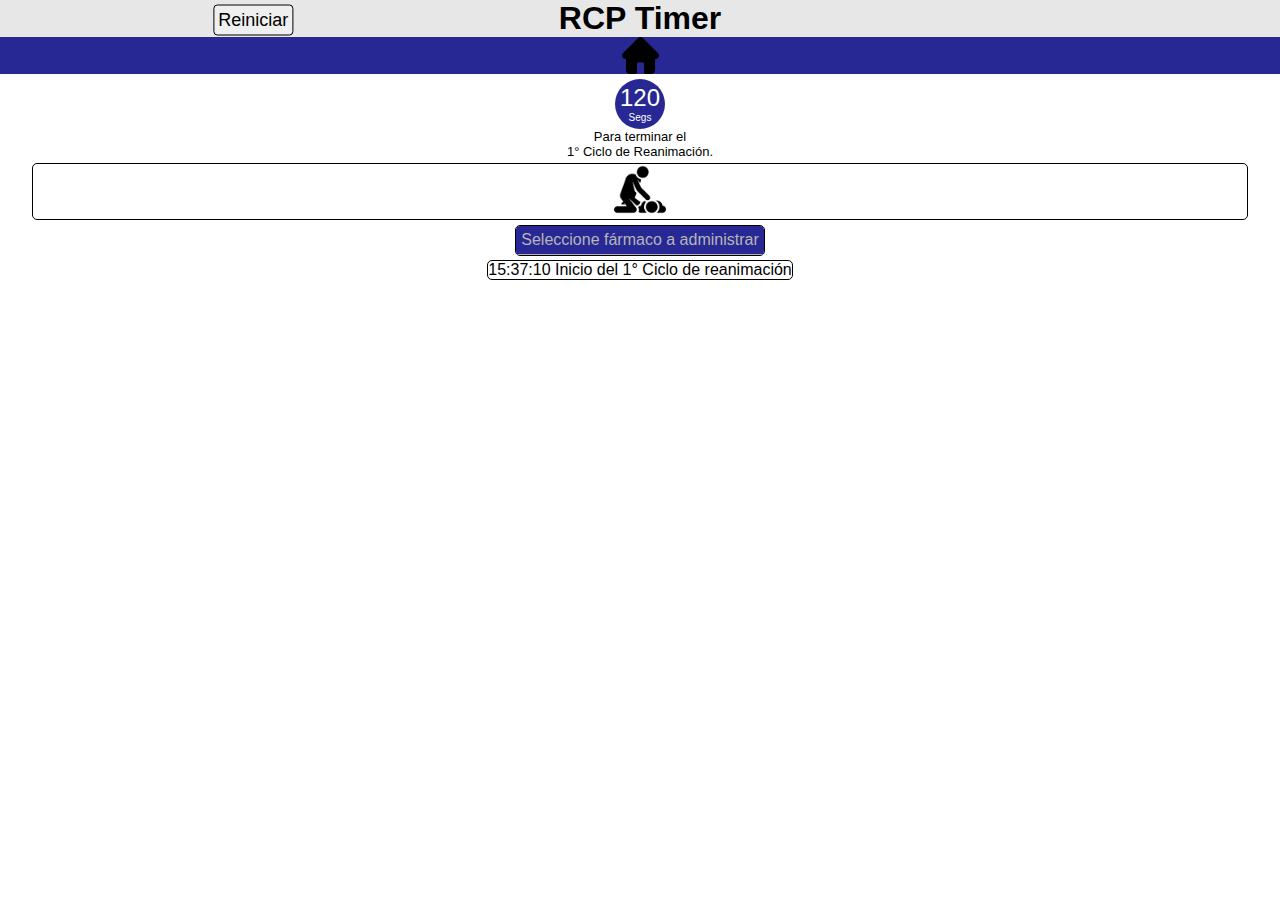
<file: pagina2.html>
<!DOCTYPE html>
<html lang="en">
<head>
    <meta charset="UTF-8">
    <meta http-equiv="X-UA-Compatible" content="IE=edge">
    <meta name="viewport" content="width=device-width, user-scalable=no">
    <link rel="stylesheet" href="pagina2.css">
    <title>RCP</title>
</head>
<body>
    <header>
        <button id="reiniciar">Reiniciar</button>
        <h1>RCP Timer</h1>
    </header>
    <nav>
        <a href="index.html">
        <img src="home.ico" alt="home"></a>
    </nav>
    <section class="seccion">
        <div class="circulo">
            <span id="segundos">120</span>
            <p>Segs</p>
        </div>
        <p>Para terminar el</p>
        <span id="ciclo">1</span><p id="parrafo">° Ciclo de Reanimación.</p>
    </section>
    <div class="logo-reanimacion">
        <img src="reanimacion.png">
    </div>
    <div class="farmacos">
        <input type="submit" value="Seleccione fármaco a administrar" id="farmacos-btn">
        <div id="farmacos_botones">
            <button id="1mg-adrenalina">1 mg Adrenalina</button>
            <button id="0.5mg-atropina">0.5 mg Atropina</button>
            <button id="1mg-atropina">1 mg Atropina</button>
            <button id="1.25gr-magnesio">1.25 gr. Sulfato de Magnesio</button>
            <button id="150mg-amiodrona">150 mg Amiodrona</button>
            <button id="300mg-amiodrona">300 mg Amiodrona</button>
            <button id="100mg-lidocaina">100 mg Lidocaina</button>
            <button id="1gr-calcio">1 gr Cloruro de Calcio</button>
            <button id="0.4mg-naxolona">0.4 mg Naloxona</button>
            <button id="20ml-dextrosa">20 ml Dextrosa 30%</button>
            <button id="250ml-bicarbonato">250 ml Bicarbonato sódico 2/3 Mol</button>
            <button id="500ml-fisiologico">500 ml Fisiologico 0.9%</button>
            <button id="500ml-solRinger">500 ml Sol Ringer Lactato</button>
        </div>
    </div>
    <script src="pagina2.js"></script>
</body>
</html>
</file>
<file: pagina2.css>
*{
    margin: 0;
    padding: 0;
    font-family: Arial, Helvetica, sans-serif;
    overflow: hidden;
    user-select: none;
    text-align: center;
}
body{
    background: white;
}
header{
    background: rgb(231, 231, 231);
}
header h1{
    font-size: xx-large;
    display: inline;
}
header button{
    padding: 4px;
    transform: translate(-27vw,.5vh);
    font-size: large;
    border-radius: 4px;
    border:1px solid;
    position: absolute;
    cursor: pointer;
}
header button:hover{
    background: rgb(235, 202, 202);
}
nav{
    background: rgb(40, 40, 149);
    height: 37px;
    max-height: 8vh;
}
nav img{
    width: auto;
    height: 37px;
    max-height: 8vh;

}
section{
    font-size: small;
}
.circulo{
    background: rgb(40, 40, 149);
    width: 50px;
    height: 50px;
    margin: auto;
    margin-top: 0.5vh;
    border-radius: 50%;
    color: white;
}
#segundos{
    font-size: x-large;
    position: relative;
    top: 5px;
}
.circulo p{
    font-size: x-small;
    transform: translateY(5px);
}
#parrafo{
    display: inline;
}
.logo-reanimacion{
    min-height: 4.5vh;
    border:1px solid;
    border-radius: 5px;
    margin: 0.5vh 2.5vw 0.5vh 2.5vw;
}
.logo-reanimacion img{
    width: 4vmax
}
.farmacos{
    width: max-content;
    margin: auto;
    border:1px solid;
    border-radius: 5px;
}
#farmacos-btn{
    width: 100%;
    border: none;
    border-bottom: 1px solid;
    font-size: medium;
    background: rgb(40, 40, 149);
    padding: 5px;
    color: rgb(182, 182, 182);
}
.farmacos button{
    display: none;
    margin: auto;
    width: 100%;
    text-align: left;
    border:none;
    border-bottom: 1px solid;
    font-size: medium;
}
.farmacos:hover button{
    display: block;
}
.farmacos button:hover{
    background: green;
}
.lista-medicamentos{
    width: max-content;
    margin: auto;
    margin-top: .5vh;
    border-radius: 5px;
    border:1px solid;
}
.lista-medicamentos p{
    text-align: left;
}
.presencia_pulso{
    width: 80%;
    height: 100px;
    margin: auto;
    margin-top: .5vh;
    border-radius: 5px;
    border:1px solid;
    background: rgb(214, 214, 214);
    display: none;
}
.presencia_pulso p{
    margin-top: .5vh;
    font-size: medium;
}
.presencia_pulso button{
    font-size: medium;
    padding: 5px;
    margin: 2vh 5vw 0 .5vw;
}
.ritmo-desfibrilable{
    width: 80%;
    height: 100px;
    margin: auto;
    margin-top: .5vh;
    border-radius: 5px;
    border:1px solid;
    background: rgb(214, 214, 214);
    display: none;
}
.ritmo-desfibrilable p{
    margin-top: .5vh;
    font-size: medium;
}
.ritmo-desfibrilable button{
    font-size: medium;
    padding: 5px;
    margin: 2vh 5vw 0 .5vw;
}
.joules{
    width: 80%;
    height: 100px;
    margin: auto;
    margin-top: .5vh;
    border-radius: 5px;
    border:1px solid;
    background: rgb(214, 214, 214);
}
.joules p{
    margin-top: .5vh;
    font-size: medium;
}
.joules input{
    font-size: medium;
    margin: auto;
    margin-top: .5vh;
    width: 70%;
    display: block;
}
.joules button{
    font-size: medium;
    margin: 1vh 1vw 0 1vw;
    width: 20%;
}
.div_10_segundos{
    background: rgb(40, 40, 149);
    width: 90px;
    height: 90px;
    border-radius: 50%;
    position: absolute;
    transform: translate(38vw,-13vh);
    font-size: 600%;
    border:solid 4px green;
    box-shadow: 2px 2px 30px 0 green;
    color: rgb(216, 73, 73);
    animation-name: circulo;
    animation-iteration-count: infinite;
    animation-direction: alternate;
    animation-duration: 2s;
    transition-duration: 10s;
}
@keyframes circulo{
    from {
        width: 90px;
        height: 90px;
    }
    to {
        width: 110px;
        height: 110px;
        font-size: 750%;
        transition-duration: 10s;
    }
}
</file>
